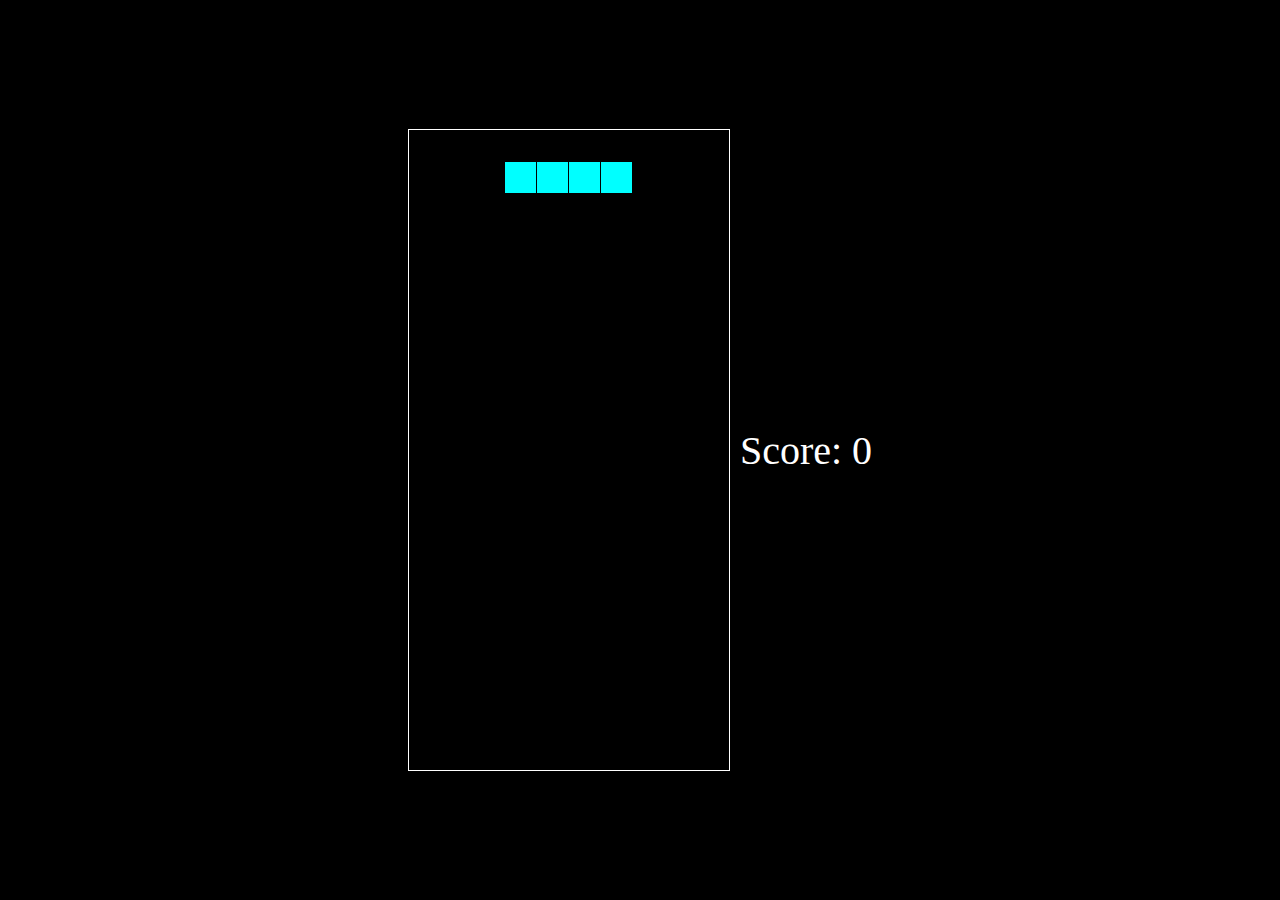
<file: Custum Game/test.html>
<!DOCTYPE html>
<html>

<head>
    <title>Tetris</title>
    <meta charset="UTF-8">
    <style>
        html,
        body {
            height: 100%;
            margin: 0;
        }

        body {
            background: black;
            display: flex;
            align-items: center;
            justify-content: center;
        }

        canvas {
            border: 1px solid white;
        }

        #score {
            color: white;
            font-size: 30pt;
            margin-left: 10px;
        }

        #highscore {
            color: white;
            font-size: 30pt;
            margin-left: 10px;
        }
    </style>
</head>

<body>
    <canvas width="320" height="640" id="game"></canvas>

    <div id="score">Score: 0</div>

    <script>
        var gamescore = 0;

        function getRandomInt(min, max) {
            min = Math.ceil(min);
            max = Math.floor(max);

            return Math.floor(Math.random() * (max - min + 1)) + min;
        }

        function generateSequence() {
            const sequence = ['I', 'J', 'L', 'O', 'S', 'T', 'Z'];

            while (sequence.length) {
                const rand = getRandomInt(0, sequence.length - 1);
                const name = sequence.splice(rand, 1)[0];
                tetrominoSequence.push(name);
            }
        }

        function getNextTetromino() {
            if (tetrominoSequence.length === 0) {
                generateSequence();
            }

            const name = tetrominoSequence.pop();
            const matrix = tetrominos[name];

            const col = playfield[0].length / 2 - Math.ceil(matrix[0].length / 2);

            const row = name === 'I' ? -1 : -2;

            return {
                name: name,
                matrix: matrix,
                row: row,
                col: col
            };
        }

        function rotate(matrix) {
            const N = matrix.length - 1;
            const result = matrix.map((row, i) =>
                row.map((val, j) => matrix[N - j][i])
            );

            return result;
        }

        function isValidMove(matrix, cellRow, cellCol) {
            for (let row = 0; row < matrix.length; row++) {
                for (let col = 0; col < matrix[row].length; col++) {
                    if (matrix[row][col] && (
                        cellCol + col < 0 ||
                        cellCol + col >= playfield[0].length ||
                        cellRow + row >= playfield.length ||
                        playfield[cellRow + row][cellCol + col])
                    ) {
                        return false;
                    }
                }
            }

            return true;
        }

        function placeTetromino() {
            gamescore = gamescore + 10;

            document.getElementById("score").innerHTML = `Score: ${gamescore}`;

            for (let row = 0; row < tetromino.matrix.length; row++) {
                for (let col = 0; col < tetromino.matrix[row].length; col++) {
                    if (tetromino.matrix[row][col]) {

                        if (tetromino.row + row < 0) {
                            return showGameOver();
                        }

                        playfield[tetromino.row + row][tetromino.col + col] = tetromino.name;
                    }
                }
            }

            for (let row = playfield.length - 1; row >= 0;) {
                if (playfield[row].every(cell => !!cell)) {
                    gamescore = gamescore + 100;

                    document.getElementById("score").innerHTML = `Score: ${gamescore}`;

                    for (let r = row; r >= 0; r--) {
                        for (let c = 0; c < playfield[r].length; c++) {
                            playfield[r][c] = playfield[r - 1][c];
                        }
                    }
                }
                else {
                    row--;
                }
            }

            tetromino = getNextTetromino();
        }

        function showGameOver() {
            cancelAnimationFrame(rAF);
            gameOver = true;

            context.fillStyle = 'black';
            context.globalAlpha = 0.75;
            context.fillRect(0, canvas.height / 2 - 30, canvas.width, 60);

            context.globalAlpha = 1;
            context.fillStyle = 'white';
            context.font = '36px monospace';
            context.textAlign = 'center';
            context.textBaseline = 'middle';
            context.fillText("GAME OVER!", canvas.width / 2, canvas.height / 2);
        }

        const canvas = document.getElementById('game');
        const context = canvas.getContext('2d');
        const grid = 32;
        const tetrominoSequence = [];

        const playfield = [];

        for (let row = -2; row < 20; row++) {
            playfield[row] = [];

            for (let col = 0; col < 10; col++) {
                playfield[row][col] = 0;
            }
        }
        const tetrominos = {
            'I': [
                [0, 0, 0, 0],
                [1, 1, 1, 1],
                [0, 0, 0, 0],
                [0, 0, 0, 0]
            ],
            'J': [
                [1, 0, 0],
                [1, 1, 1],
                [0, 0, 0],
            ],
            'L': [
                [0, 0, 1],
                [1, 1, 1],
                [0, 0, 0],
            ],
            'O': [
                [1, 1],
                [1, 1],
            ],
            'S': [
                [0, 1, 1],
                [1, 1, 0],
                [0, 0, 0],
            ],
            'Z': [
                [1, 1, 0],
                [0, 1, 1],
                [0, 0, 0],
            ],
            'T': [
                [0, 1, 0],
                [1, 1, 1],
                [0, 0, 0],
            ]
        };

        const colors = {
            'I': 'cyan',
            'O': 'yellow',
            'T': 'purple',
            'S': 'green',
            'Z': 'red',
            'J': 'blue',
            'L': 'orange'
        };

        let count = 0;
        let tetromino = getNextTetromino();
        let rAF = null;  
        let gameOver = false;

        function loop() {
            rAF = requestAnimationFrame(loop);
            context.clearRect(0, 0, canvas.width, canvas.height);

            for (let row = 0; row < 20; row++) {
                for (let col = 0; col < 10; col++) {
                    if (playfield[row][col]) {
                        const name = playfield[row][col];
                        context.fillStyle = colors[name];

                        context.fillRect(col * grid, row * grid, grid - 1, grid - 1);
                    }
                }
            }

            if (tetromino) {

                if (++count > 35) {
                    tetromino.row++;
                    count = 0;

                    if (!isValidMove(tetromino.matrix, tetromino.row, tetromino.col)) {
                        tetromino.row--;
                        placeTetromino();
                    }
                }

                context.fillStyle = colors[tetromino.name];

                for (let row = 0; row < tetromino.matrix.length; row++) {
                    for (let col = 0; col < tetromino.matrix[row].length; col++) {
                        if (tetromino.matrix[row][col]) {

                            context.fillRect((tetromino.col + col) * grid, (tetromino.row + row) * grid, grid - 1, grid - 1);
                        }
                    }
                }
            }
        }

        document.addEventListener('keydown', function (e) {
            if (gameOver) return;

            if (e.which === 37 || e.which === 39) {
                const col = e.which === 37
                    ? tetromino.col - 1
                    : tetromino.col + 1;

                if (isValidMove(tetromino.matrix, tetromino.row, col)) {
                    tetromino.col = col;
                }
            }

            if (e.which === 38) {
                const matrix = rotate(tetromino.matrix);
                if (isValidMove(matrix, tetromino.row, tetromino.col)) {
                    tetromino.matrix = matrix;
                }
            }

            if (e.which === 40) {
                const row = tetromino.row + 1;

                if (!isValidMove(tetromino.matrix, row, tetromino.col)) {
                    tetromino.row = row - 1;

                    placeTetromino();
                    return;
                }

                tetromino.row = row;
            }
        });
        
        rAF = requestAnimationFrame(loop);
    </script>
</body>

</html>
</file>
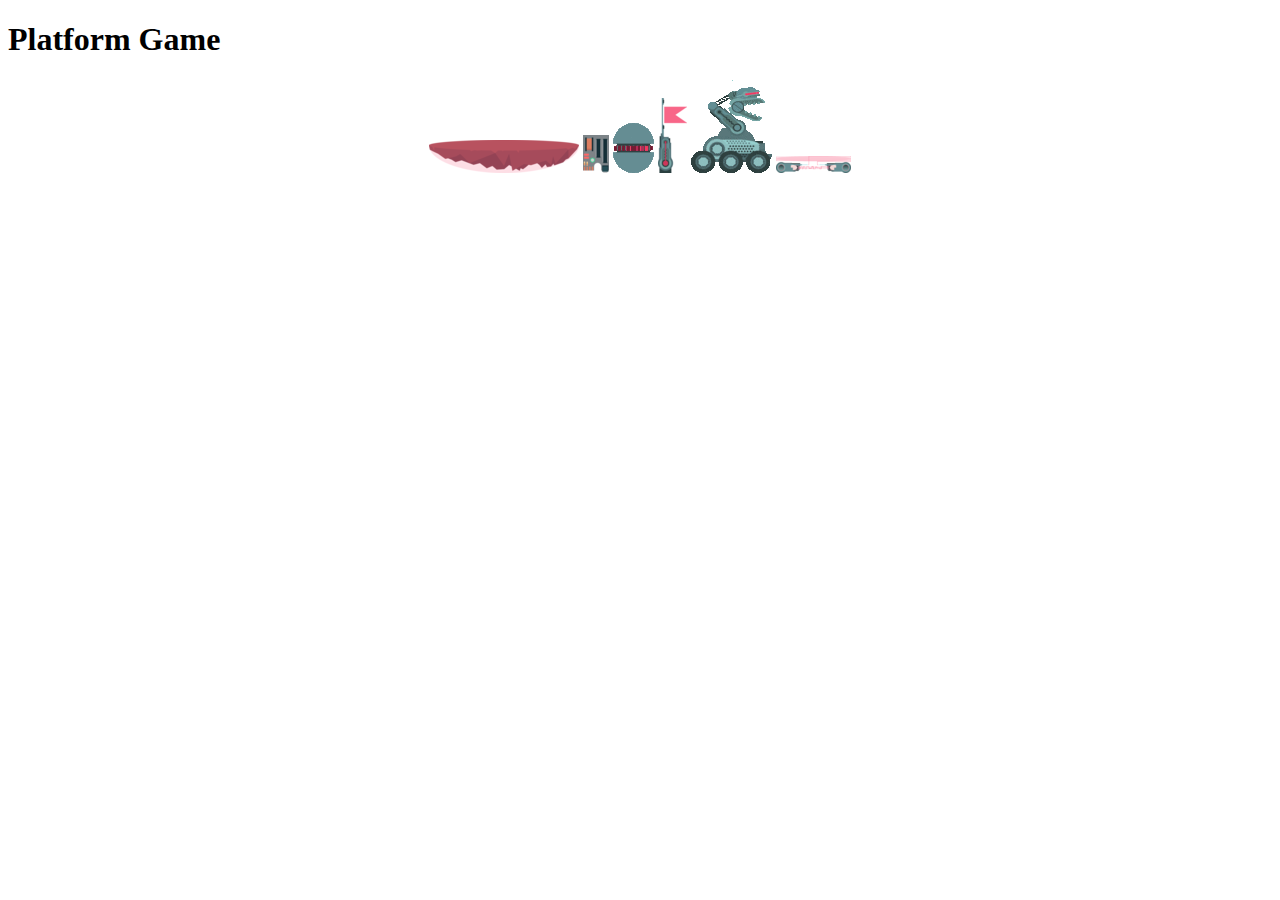
<file: platform/platform.html>
<!DOCTYPE html>

<html>

<head>
    <title> Platform Game </title>
    <script src="https://simplycodingcourses.com/files/simply.js"></script>
    <script>
        var levels = [

        ];
        function start() {
            sjs.open("target", 800, 500);
            //background
            var background = new sjs.Image("Images/background.png");
            background.setSize(2500, 500);

            //music
            var playM = new Audio('Music/mountain.mp3');
            var toggle = true;
            var musicOn = false;
            sjs.keyDown(SPACE_KEY, function () {
                if (toggle == true) {
                    if (musicOn == false) {
                        playM.play();
                        musicOn = true;
                    } else {
                        playM.pause();
                        musicOn = false;
                    }
                    toggle = false;
                    setTimeout(function () {
                        toggle = true;
                    }, 1000);
                } //end if toggle statement
            });

            var t = new sjs.Text("PRESS SPACE TO TOGGLE MUSIC", 50, "white");
            t.moveTo(50, 200);
            setTimeout(function () {
                t.destroy();
            }, 2000);

            //button
            var testBtn = new sjs.Button("Test", function () {
                localStorage.setItem('levels', sjs.saveImageArray(levels));

                window.open('test.html', '_blank');
            });

            //show coords
            var showBtn = new sjs.Button("Show", function () {
                var output = document.querySelector("#output");
                output.innerHTML = sjs.saveImageArray(levels);
            });
            showBtn.offset(75, 0);

            //player
            var player = new sjs.Image("Images/r_idle.png");
            player.type = "player";
            player.setSize(85, 93);
            player.setGravity(3);
            player.bottom();
            player.friction = .3;
            player.noBounds = true;

            //scroll
            sjs.scrollable(player, background);

            //controls
            let right_facing = true;
            let r_track = 0;
            let l_track = 0;

            let right_images = [
                "Images/r_walk-0.png",
                "Images/r_walk-1.png",
                "Images/r_walk-2.png",
                "Images/r_walk-3.png",
                "Images/r_walk-4.png",
                "Images/r_walk-5.png",
                "Images/r_walk-6.png",
                "Images/r_walk-7.png"
            ];
            let left_images = [
                "Images/l_walk-0.png",
                "Images/l_walk-1.png",
                "Images/l_walk-2.png",
                "Images/l_walk-3.png",
                "Images/l_walk-4.png",
                "Images/l_walk-5.png",
                "Images/l_walk-6.png",
                "Images/l_walk-7.png"
            ];

            sjs.keyDown(RIGHT_KEY, () => {
                right_facing = true;
                r_track = r_track + 1;
                player.pushRight(2);
                player.setImage(right_images[r_track]);

                if (r_track == 7) {
                    r_track = 0;
                }

                if (r_track >= 8) {
                    player.setImage("Images/r_jump.png");
                }
            });

            sjs.keyDown(LEFT_KEY, () => {
                right_facing = false;
                l_track = l_track + 1;
                player.pushLeft(2);
                player.setImage(left_images[l_track]);

                if (l_track == 7) {
                    l_track = 0;
                }

                if (l_track >= 8) {
                    player.setImage("Images/l_jump.png");
                }
            });

            //jumping
            let canjump = true;

            sjs.keyDown(UP_KEY, () => {
                if (canjump == true) {
                    canjump = false;
                    player.pushUp(55);

                    if (right_facing == true) {
                        player.setImage("Images/r_jump.png");
                        r_track = 8;
                    } else {
                        player.setImage("Images/l_jump.png");
                    }
                }
            });

            sjs.onHit("player", "bottom_screen", (x, y) => {
                sjs.stoppedBy(x, y);

                if (canjump == false) {
                    canjump = true;
                    r_track = 0;
                    l_track = 0;
                }
            });

            //borders
            sjs.onHit("player", ["left_screen", "right_screen", "top_screen"], (x, y) => {
                sjs.stoppedBy(x, y);
            });

            //keyup
            window.addEventListener("keyup", (e) => {
                if (e.keyCode == "RIGHT_KEY") {
                    player.setImage("Images/r_idle.png");
                    r_track = 0;
                } else if (e.keyCode == "LEFT_KEY") {
                    player.setImage("Images/l_idle.png");
                    l_track = 0;
                }
            });

            sjs.keyDown("DOWN_KEY", () => {
                if (canshoot == true) {
                    canShoot = false;
                    var laser = new sjs.Image("Images/laser.png");
                    laser.type = "laser";
                    laser.setSize(100, 50);
                    laser.friction = 0;
                    laser.noBounds = true;
                    if (r_facing == true) {
                        laser.moveTo(player.getX() + 44, player.getY() + 7);
                        laser.pushRight(25.5);
                    } else {
                        laser.moveTo(player.getX() + -60, player.getY() + 7);
                        laser.pushLeft(25.5);
                    }
                    setTimeout(function () {
                        canShoot = true;
                    }, 1500);
                }
            })
            //onhit platforms  
            sjs.onHit("player", "platform", (x, y) => {
                sjs.stoppedBy(x, y);
                if (canjump == false && x.y < y.y - 85) {
                    canjump = true;
                    r_track = 0;
                    l_track = 0;
                }
            });

            var canshoot = false;

            sjs.onHit("player", "powerUp", (x, y) => {
                canshoot = true;
                y.destroy();
            });

            var score = 0;
            var score_txt = new sjs.Text("Score: 0", 21, "green");
            score_txt.right().offset(-20, 0);
            score_txt.fixed = true;

            sjs.onHit("player", "score", (x, y) => {
                score = score + 1;
                score_txt.setText("Score :" + score);
                localStorage.setItem("score", score);
                y.destroy();
            });

            var flagOn = true;
            sjs.onHit("player", "flag", (x, y) => {
                x.stop();
                if (flagOn == true) {
                    flagOn = false;
                    setTimeout(() => {
                        y.setImage("Images/flag_none.png");
                    }, 800);
                    setTimeout(() => {
                        y.setImage("Images/flag_win.png");
                    }, 1600);
                    setTimeout(() => {
                        window.location = "test.html";
                    }, 2400);
                } //end if statement
            });

            sjs.onHit("enemy", "bottom_screen", (x, y) => {
                sjs.stoppedBy(x, y);
            });

            sjs.onHit("enemy", ["left_screen", "right_screen"], (x, y) => {
                sjs.bounceOff(x, y);
            });

            sjs.onHit("enemy", "platform", (x, y) => {
                if (x.isAboveOf(y) == true) {
                    sjs.stoppedBy(x, y);
                } else {
                    sjs.bounceOff(x, y);
                }
            });

            sjs.onHit("player", "jump_pad", (x, y) => {
                if (x.isAboveOf(y) == true) {
                    player.pushUp(50);
                } else {
                    sjs.stoppedBy(x, y);
                }
            });

            sjs.onHit("trash", ["platform", "jump_pad", "powerUp", "score", "enemy", "flag"], (x, y) => {
                y.destroy();
                sjs.removeFromArray(levels, y);
            });

            sjs.onHit("player", "enemy", (x, y) => {
                x.destroy();
                window.location = "gameover.html";
            });

            sjs.onHit("laser", "enemy", (x, y) => {
                x.destroy();
                y.destroy();
            });

            sjs.onHit("laser", ["platform", "jump_pad", "powerUp", "score", "flag"], (x, y) => {
                sjs.bounceOff(x, y);
            });

            sjs.onHit("laser", ["right_screen", "left_screen"], (x, y) => {
                x.destroy();
            });

            var trash = new sjs.Text("Trash", 15, "orange");
            trash.type = "trash";
            trash.moveTo(720, 10);
            trash.fixed = true;
            trash.setHeight(60);
            trash.node.style.background = "green";
            trash.node.style.borderTop = "4px solid yellow";


        } //end start


        //platforms
        async function platform() {
            var platform = new sjs.Image("Images/platform.png");
            platform.type = "platform";
            platform.setHeight(30);
            platform.center().offset(-sjs.gx, 10);
            platform.onMouseDown(function () {
                platform.draggable();
                platform.follow(sjs.mouse);
            });

            levels.push(platform);
        }

        async function powerUp() {
            var powerUp = new sjs.Image("Images/power_up.png");
            levels.push(powerUp);
            powerUp.type = "powerUp";
            powerUp.setHeight(30);
            powerUp.center().offset(-sjs.gx, 10);
            powerUp.onMouseDown(function () {
                powerUp.draggable();
                powerUp.follow(sjs.mouse);
            });
        }

        async function score() {
            var score = new sjs.Image("Images/score.gif");
            levels.push(score);
            score.type = "score";
            score.setHeight(30);
            score.center().offset(-sjs.gx, 10);
            score.onMouseDown(function () {
                score.draggable();
                score.follow(sjs.mouse);
            });
        }

        async function flag() {
            var flag = new sjs.Image("Images/flag_bad.png");
            levels.push(flag);
            flag.type = "flag";
            flag.setHeight(80);
            flag.center().offset(-sjs.gx, 10);
            flag.onMouseDown(function () {
                flag.draggable();
                flag.follow(sjs.mouse);
            });
        }

        async function enemy() {
            var enemy = new sjs.Image("Images/r_enemy.gif");
            levels.push(enemy);
            enemy.type = "enemy";
            enemy.center().offset(-sjs.gx, 10);
            enemy.friction = 0;
            enemy.noBounds = true;
            enemy.setHFlipImages("Images/l_enemy.gif", "Images/r_enemy.gif");
            enemy.onMouseDown(() => {
                enemy.follow(sjs.mouse);
                enemy.removeGravity();
                enemy.stop();
            });
            enemy.onMouseUp(() => {
                enemy.unfollow(sjs.mouse);
                enemy.setGravity();
                enemy.pushHFacing();
                enemy.accel = .5;
            });
        }

        async function jumpPad() {
            var jump_pad = new sjs.Image("Images/jump_pad.png");
            levels.push(jump_pad);
            jump_pad.type = "jump_pad";
            jump_pad.center().offset(-sjs.gx, 10);
            jump_pad.setHeight(15);
            jump_pad.onMouseDown(function () {
                jump_pad.draggable();
                jump_pad.follow(sjs.mouse);
            });
        }


    </script>
</head>

<body onload="javascript: start()">
    <h1> Platform Game </h1>
    <center>
        <input type="image" src="Images/platform.png" onclick="javascript: platform()">

        <input type="image" src="Images/power_up.png" onclick="javascript: powerUp()">

        <input type="image" src="Images/score.gif" onclick="javascript: score()">

        <input type="image" src="Images/flag_bad.png" onclick="javascript: flag()">

        <input type="image" src="Images/r_enemy.gif" onclick="javascript: enemy()">

        <input type="image" src="Images/jump_pad.png" onclick="javascript: jumpPad()">
    </center>

    <div id="target" style="margin:auto;background:grey;">

    </div>

    <div id="output">

    </div>
</body>

</html>
</file>
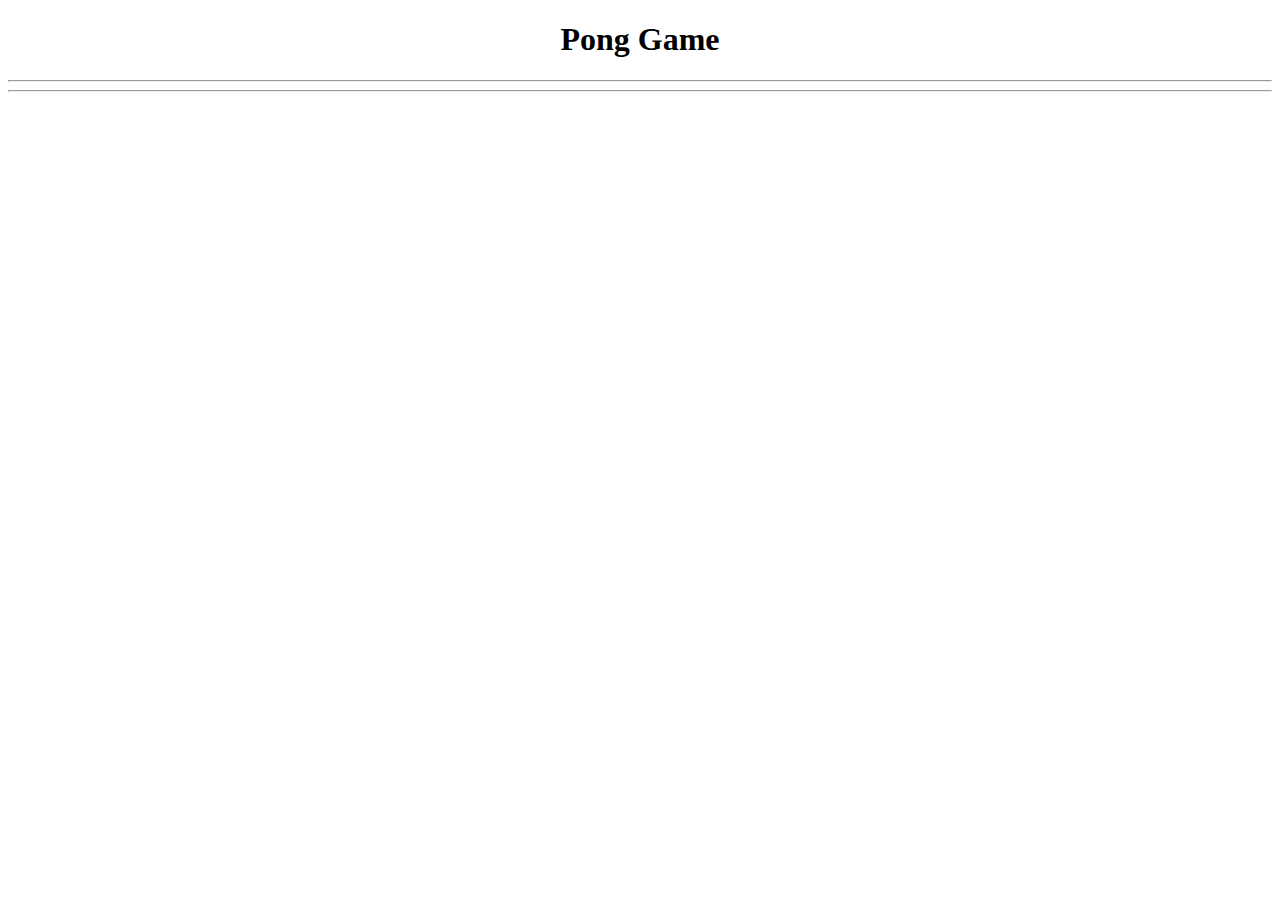
<file: Pong/pong.html>
<!DOCTYPE html>

<html>

<head>
    <title> Pong </title>
    <script src="https://simplycodingcourses.com/files/simplyjs/simply.js"></script>
    <link rel="stylesheet" src="stylesheet.css" />
</head>

<script>
    async function start() {
        sjs.open("target", 600, 600);
        //ball & properties
        var ball = new sjs.Image("Images/ball1.png");
        ball.type = "ball";
        ball.setSize(50, 50);
        ball.center();
        ball.friction = 0;
        ball.bounce();
        ball.pushRight(3);
        ball.pushUp(4);
        //paddles
        //paddle 1
        var paddle1 = new sjs.Image("Images/paddle.png");
        paddle1.type = "paddle";
        paddle1.setSize(100, 17);
        paddle1.center().top();
        paddle1.friction = .3;
        //paddle2
        var paddle2 = new sjs.Image("Images/paddle.png");
        paddle2.type = "paddle";
        paddle2.setSize(100, 17);
        paddle2.center().bottom();
        paddle2.friction = .3;
        //key bindings
        sjs.keyDown(LEFT_KEY, function () {
            paddle1.pushLeft(3);
            paddle2.pushLeft(3);
        })
        sjs.keyDown(RIGHT_KEY, function () {
            paddle1.pushRight(3);
            paddle2.pushRight(3);
        })
        //score
        var score = 0;
        var score_txt = new sjs.Text(`Score: ${score}`, 21, "orange");
        //sounds
        var se1 = new Audio("Music/techno.mp3");
        var se2 = new Audio("Music/signal.mp3");
        //onHit
        sjs.onHit("ball", "paddle", function (ball, paddle) {
            score = score + 1;
            score_txt.setText("Score: " + score);
            se1.play();
            sjs.bounceOff(ball, paddle);
            ball.scaleSpeed(1.015);
        });
        //sets the game to lose when the ball hits the top/bottom
        ball.noBounds = true;
        //functions
        var d = new sjs.Text("", 113, "red");
        sjs.onHit("ball", ["top_screen", "bottom_screen"], async function (ball) {
            ball.destroy();
            paddle1.destroy();
            paddle2.destroy();
            score_txt.setText("");
            se2.play();
            d.setText("Game Over");
            var btn = new sjs.Button("Restart", function () {
                location.reload();
            }).center();
        });
    }
</script>

<body onload="start()">
    <h1>
        <center id="h">Pong Game</center>
    </h1>
    <hr />
    <div id="target" style="margin:auto;background:black;"></div>
    <hr />
    <div id="et">

    </div>
</body>

</html>
</file>
